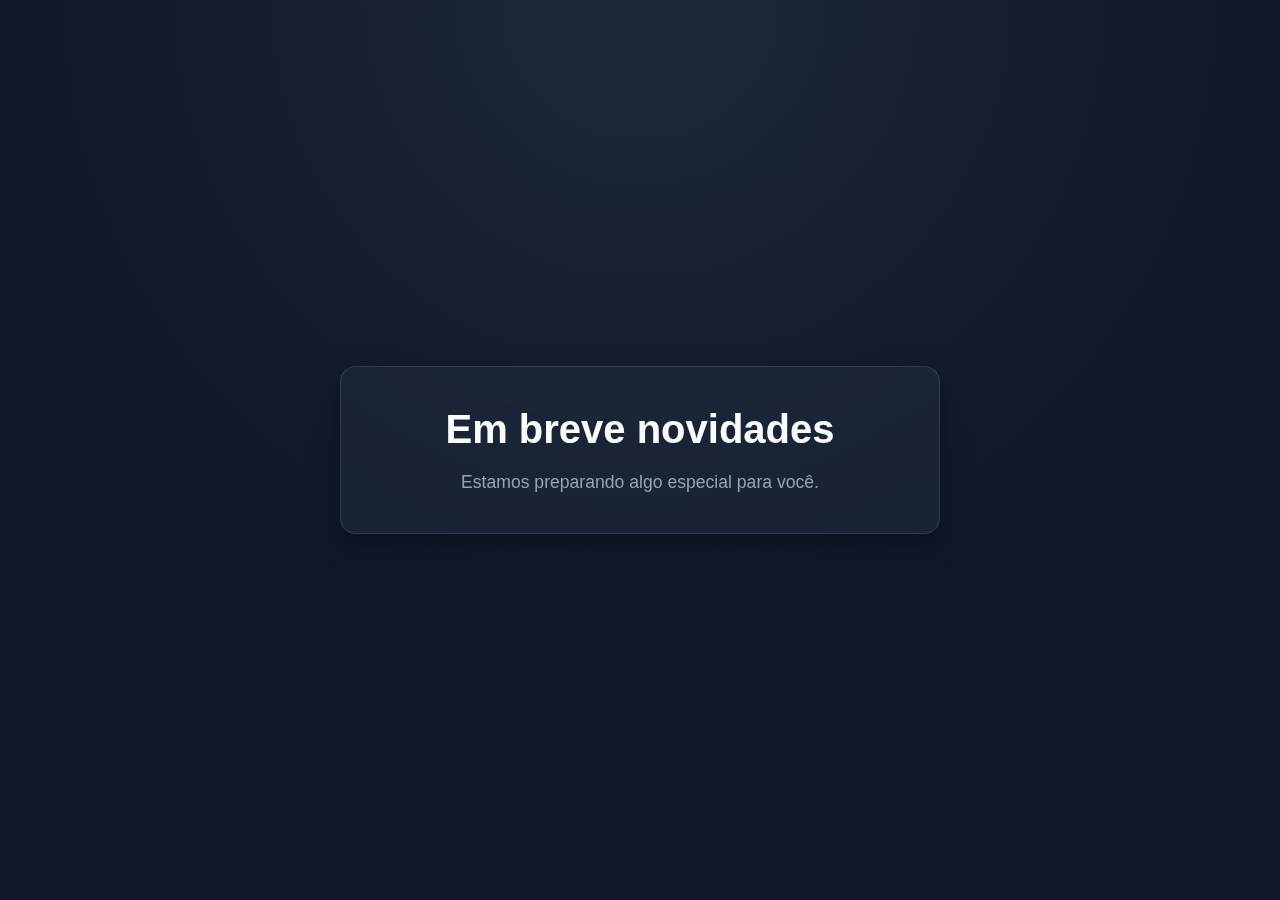
<file: index.html>
<!DOCTYPE html>
<html lang="pt-br">
<head>
  <meta charset="UTF-8" />
  <meta name="viewport" content="width=device-width, initial-scale=1.0" />
  <title>Em Breve</title>
  <style>
    * {
      margin: 0;
      padding: 0;
      box-sizing: border-box;
      font-family: -apple-system, BlinkMacSystemFont, "Segoe UI", Roboto, Oxygen,
        Ubuntu, Cantarell, "Helvetica Neue", sans-serif;
    }

    body {
      height: 100vh;
      display: flex;
      align-items: center;
      justify-content: center;
      background: #0f172a;
      background: radial-gradient(circle at top, #1e293b 0%, #0f172a 60%);
      color: #e2e8f0;
      text-align: center;
      padding: 20px;
    }

    .container {
      max-width: 600px;
      width: 100%;
      padding: 40px;
      background: rgba(30, 41, 59, 0.6);
      border: 1px solid rgba(148, 163, 184, 0.2);
      border-radius: 16px;
      backdrop-filter: blur(10px);
      box-shadow: 0 10px 30px rgba(0, 0, 0, 0.4);
      animation: fadeIn 1.2s ease-in-out;
    }

    h1 {
      font-size: 2.5rem;
      font-weight: 600;
      margin-bottom: 20px;
      color: #f8fafc;
    }

    p {
      font-size: 1.1rem;
      color: #94a3b8;
    }

    @keyframes fadeIn {
      from {
        opacity: 0;
        transform: translateY(20px);
      }
      to {
        opacity: 1;
        transform: translateY(0);
      }
    }

    @media (max-width: 480px) {
      h1 {
        font-size: 2rem;
      }

      .container {
        padding: 30px 20px;
      }
    }
  </style>
</head>
<body>
  <div class="container">
    <h1>Em breve novidades</h1>
    <p>Estamos preparando algo especial para você.</p>
  </div>
</body>
</html>
</file>
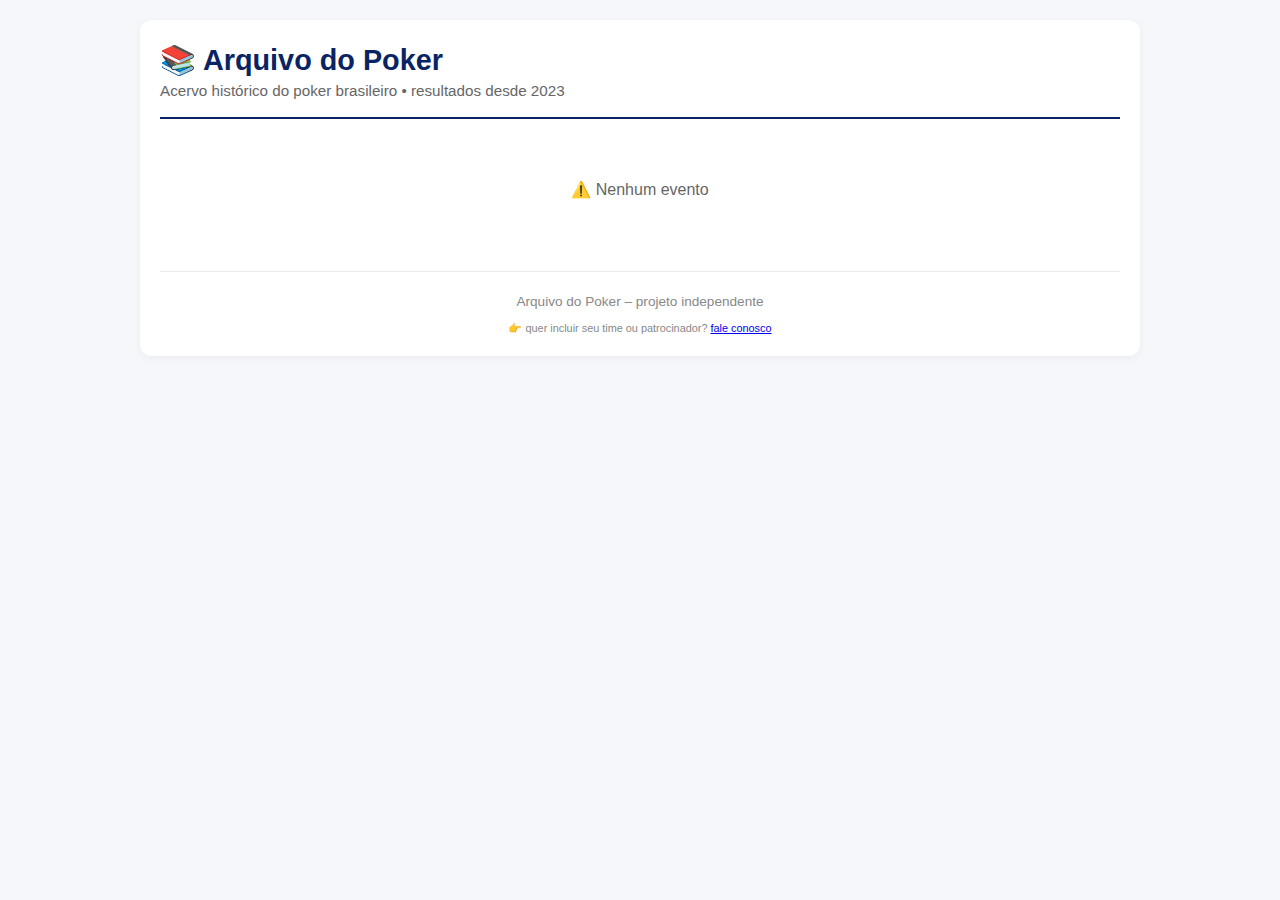
<file: index2.html>
<!DOCTYPE html>
<html lang="pt-BR">
<head>
    <meta charset="UTF-8">
    <meta name="viewport" content="width=device-width, initial-scale=1.0">
    <title>Arquivo do Poker – Acervo Histórico</title>
    <link rel="stylesheet" href="style.css">
</head>
<body>
    <div class="container">
        <header>
            <h1>📚 Arquivo do Poker</h1>
            <div class="subtitulo">
                Acervo histórico do poker brasileiro • resultados desde 2023
            </div>
        </header>
        <main id="timeline">
            <div class="loading">Carregando eventos históricos...</div>
        </main>
        <footer>
            <p>Arquivo do Poker – projeto independente</p>
            <p style="margin-top: 10px; font-size: 0.8em;">
                👉 quer incluir seu time ou patrocinador? 
                <a href="mailto:contato@arquivodopoker.com.br">fale conosco</a>
            </p>
        </footer>
    </div>
    <script src="script.js"></script>
</body>
</html>
</file>
<file: style.css>
/* ===== ARQUIVO DO POKER - TUDO EM UMA LINHA ===== */

* {
    margin: 0;
    padding: 0;
    box-sizing: border-box;
}

body {
    font-family: -apple-system, BlinkMacSystemFont, 'Segoe UI', Roboto, sans-serif;
    background-color: #f5f7fa;
    color: #1a1a1a;
    line-height: 1.4;
    padding: 20px;
}

.container {
    max-width: 1000px;
    margin: 0 auto;
    background: white;
    border-radius: 12px;
    box-shadow: 0 2px 8px rgba(0,0,0,0.05);
    padding: 20px;
}

/* HEADER */
header {
    padding-bottom: 15px;
    margin-bottom: 20px;
    border-bottom: 2px solid #0a2463;
}

h1 {
    font-size: 1.8em;
    color: #0a2463;
}

.subtitulo {
    color: #666;
    font-size: 0.95em;
}

/* TIMELINE */
#timeline {
    display: flex;
    flex-direction: column;
    width: 100%;
}

/* EVENTO - TUDO EM UMA LINHA! */
.evento {
    display: flex;
    align-items: center;
    gap: 16px;
    padding: 10px 16px;
    border-bottom: 1px solid #eaeaea;
    transition: background 0.2s;
}

.evento:hover {
    background-color: #f8fbff;
}

/* DATA - FIXA */
.data {
    color: #666;
    font-size: 0.85em;
    min-width: 80px;
    white-space: nowrap;
}

/* TÍTULO - FLEXÍVEL */
.titulo-evento {
    font-weight: 600;
    color: #0a2463;
    white-space: nowrap;
    overflow: hidden;
    text-overflow: ellipsis;
    flex: 1; /* OCUPA O ESPAÇO DISPONÍVEL */
}

/* JOGADOR + TIME + LOCAL - TODOS JUNTOS */
.jogador {
    display: flex;
    align-items: center;
    gap: 8px;
    white-space: nowrap;
    color: #0a2463;
    font-weight: 500;
}

/* TIME */
.time {
    background-color: #eef2f7;
    padding: 2px 8px;
    border-radius: 12px;
    font-size: 0.75em;
    color: #4a5568;
}

/* LOCAL - AGORA NA MESMA LINHA! */
.detalhes {
    display: inline;
    color: #718096;
    font-size: 0.85em;
    white-space: nowrap;
    margin-left: 4px;
}

.detalhes::before {
    content: "•";
    margin-right: 6px;
    color: #cbd5e0;
}

/* DIVISOR DE ANO */
.ano-divisor {
    background: #f1f5f9;
    padding: 6px 16px;
    margin: 4px 0;
    color: #0a2463;
    font-weight: 600;
    font-size: 0.9em;
    border-radius: 4px;
}

/* LOADING */
.loading {
    text-align: center;
    padding: 40px;
    color: #666;
}

/* FOOTER */
footer {
    margin-top: 30px;
    padding-top: 20px;
    border-top: 1px solid #eaeaea;
    text-align: center;
    color: #888;
    font-size: 0.85em;
}

/* RESPONSIVO - MOBILE */
@media (max-width: 700px) {
    .evento {
        flex-wrap: wrap;
        gap: 8px;
    }
    
    .data {
        min-width: auto;
    }
    
    .titulo-evento {
        white-space: normal;
        flex: 0 0 100%;
        order: -1;
        margin-bottom: 4px;
    }
}
</file>
